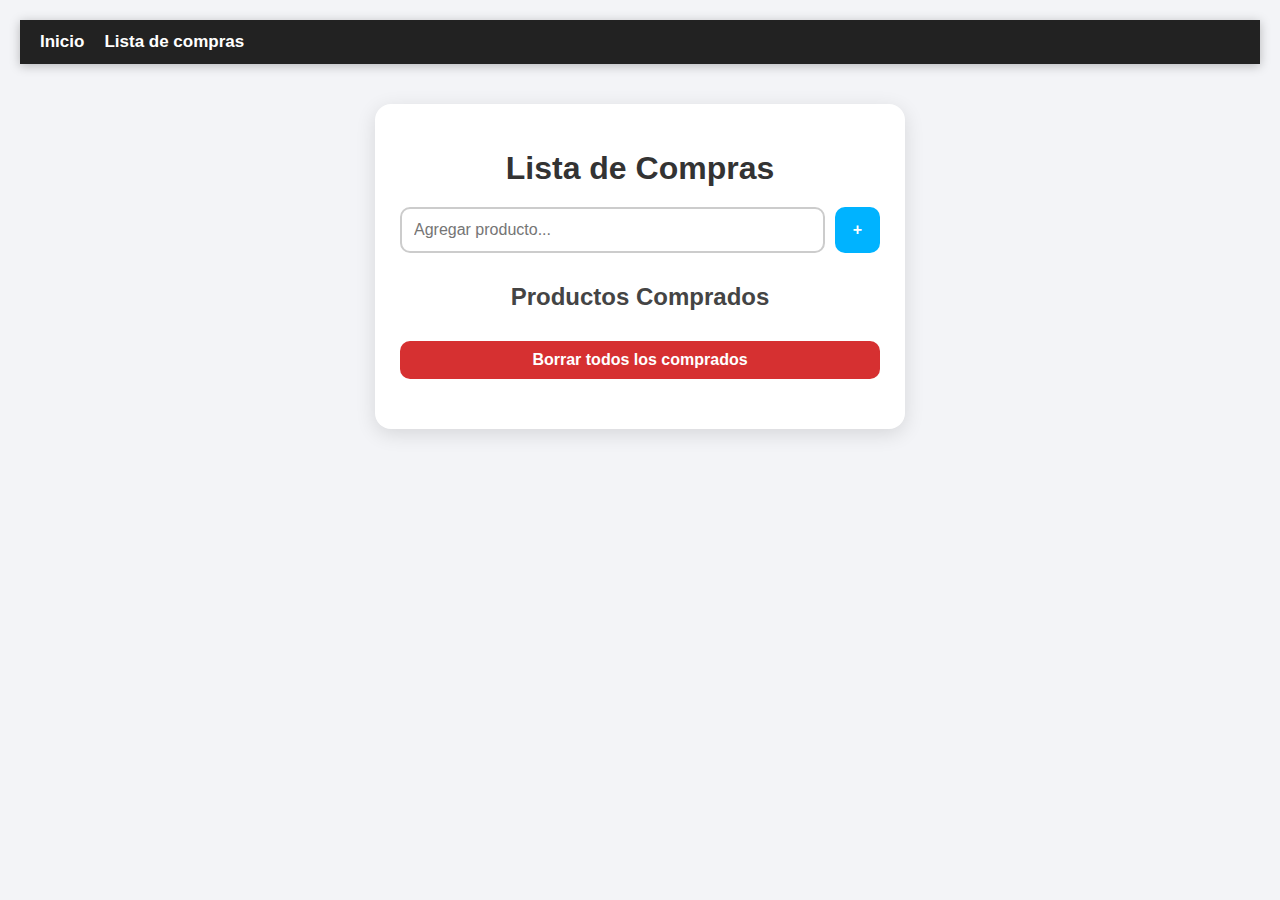
<file: lista.html>
<!DOCTYPE html>
<html lang="es">
<head>
    <meta charset="UTF-8">
    <title>Lista de Compras</title>
    <link rel="stylesheet" href="lista.css">
</head>
<body>

    <nav class="navbar">
        <a href="index.html">Inicio</a>
        <a href="lista.html">Lista de compras</a>
    </nav>

    <div class="container">
        <h1>Lista de Compras</h1>

        <div class="inputs">
            <input id="item" type="text" placeholder="Agregar producto...">
            <button onclick="agregarItem()">+</button>
        </div>

        <ul id="listaCompras"></ul>

        <h2 class="titulo-comprados">Productos Comprados</h2>

        <button class="btn-borrar-todo" onclick="borrarTodosComprados()">Borrar todos los comprados</button>

        <ul id="listaComprados"></ul>
    </div>

    <script src="lista.js"></script>
</body>
</html>
</file>
<file: lista.css>
/* ===== NAVBAR ===== */
.navbar {
    background: #222;
    padding: 12px 20px;
    display: flex;
    gap: 20px;
    align-items: center;
    box-shadow: 0 2px 10px rgba(0,0,0,0.25);
    position: sticky;
    top: 0;
    z-index: 20;
}

.navbar a {
    color: #fff;
    text-decoration: none;
    font-size: 17px;
    font-weight: 600;
    transition: 0.25s ease;
}

.navbar a:hover {
    color: #00b3ff;
}

/* ===== BODY ===== */
body {
    font-family: "Segoe UI", roboto, sans-serif;
    background: #f3f4f7;
    margin: 0;
    padding: 20px;
}

/* ===== CONTENEDOR PRINCIPAL ===== */
.container {
    max-width: 480px;
    margin: 40px auto;
    background: #fff;
    padding: 25px;
    border-radius: 16px;
    box-shadow: 0 5px 20px rgba(0,0,0,0.12);
    animation: fadeIn 0.4s ease;
}

h1 {
    text-align: center;
    margin-bottom: 20px;
    color: #333;
}

/* ===== INPUT Y BOTÓN ===== */
.inputs {
    display: flex;
    gap: 10px;
}

input[type="text"] {
    flex: 1;
    padding: 12px;
    border: 2px solid #ccc;
    border-radius: 10px;
    font-size: 16px;
    transition: 0.25s ease;
}

input[type="text"]:focus {
    border-color: #00b3ff;
    outline: none;
}

button {
    padding: 12px 18px;
    background: #00b3ff;
    color: white;
    border: none;
    border-radius: 10px;
    font-size: 16px;
    cursor: pointer;
    font-weight: 600;
    transition: 0.25s ease;
}

button:hover {
    background: #008fd1;
}

/* ===== LISTA ===== */
ul {
    margin-top: 25px;
    padding: 0;
    list-style: none;
}

li {
    background: #f9f9f9;
    padding: 14px;
    margin-bottom: 10px;
    border-radius: 10px;
    display: flex;
    justify-content: space-between;
    align-items: center;
    animation: slideIn 0.25s ease;
    box-shadow: 0 3px 10px rgba(0,0,0,0.07);
}

li span {
    font-size: 17px;
    color: #333;
}

li button {
    background: #ff5252;
    padding: 8px 12px;
    border-radius: 8px;
    font-size: 14px;
}

li button:hover {
    background: #d73030;
}

/* ===== ANIMACIONES ===== */
@keyframes fadeIn {
    from { opacity: 0; transform: translateY(8px); }
    to { opacity: 1; transform: translateY(0); }
}

@keyframes slideIn {
    from { opacity: 0; transform: translateX(-10px); }
    to { opacity: 1; transform: translateX(0); }
}


/* ===== BOTÓN CHECK ===== */
.check {
    background: #4caf50 !important;
    padding: 8px 12px;
    border-radius: 8px;
    color: white;
    border: none;
    cursor: pointer;
}

.check:hover {
    background: #3d8c40 !important;
}

/* ===== SECCIÓN COMPRADOS ===== */
.titulo-comprados {
    margin-top: 30px;
    color: #444;
    text-align: center;
}

#listaComprados li {
    background: #e8e8e8;
    opacity: 0.7;
}

/* === Animación al mover === */
.move-anim {
    animation: mover 0.5s ease forwards;
}

@keyframes mover {
    from { transform: scale(1) translateX(0); opacity: 1; }
    to { transform: scale(0.9) translateX(40px); opacity: 0; }
}

/* Restaurar animación */
.restore-anim {
    animation: restaurar 0.5s ease forwards;
}

@keyframes restaurar {
    from { transform: scale(0.9) translateX(-40px); opacity: 0; }
    to { transform: scale(1) translateX(0); opacity: 1; }
}

/* Botón restaurar */
.restore {
    background: #6c5ce7 !important;
}

.restore:hover {
    background: #5747c9 !important;
}

/* Borrar todos */
.btn-borrar-todo {
    margin-top: 10px;
    width: 100%;
    background: #d63031;
    color: white;
    padding: 10px;
    border-radius: 10px;
    cursor: pointer;
    border: none;
    font-weight: 600;
}

.btn-borrar-todo:hover {
    background: #b02122;
}
</file>
